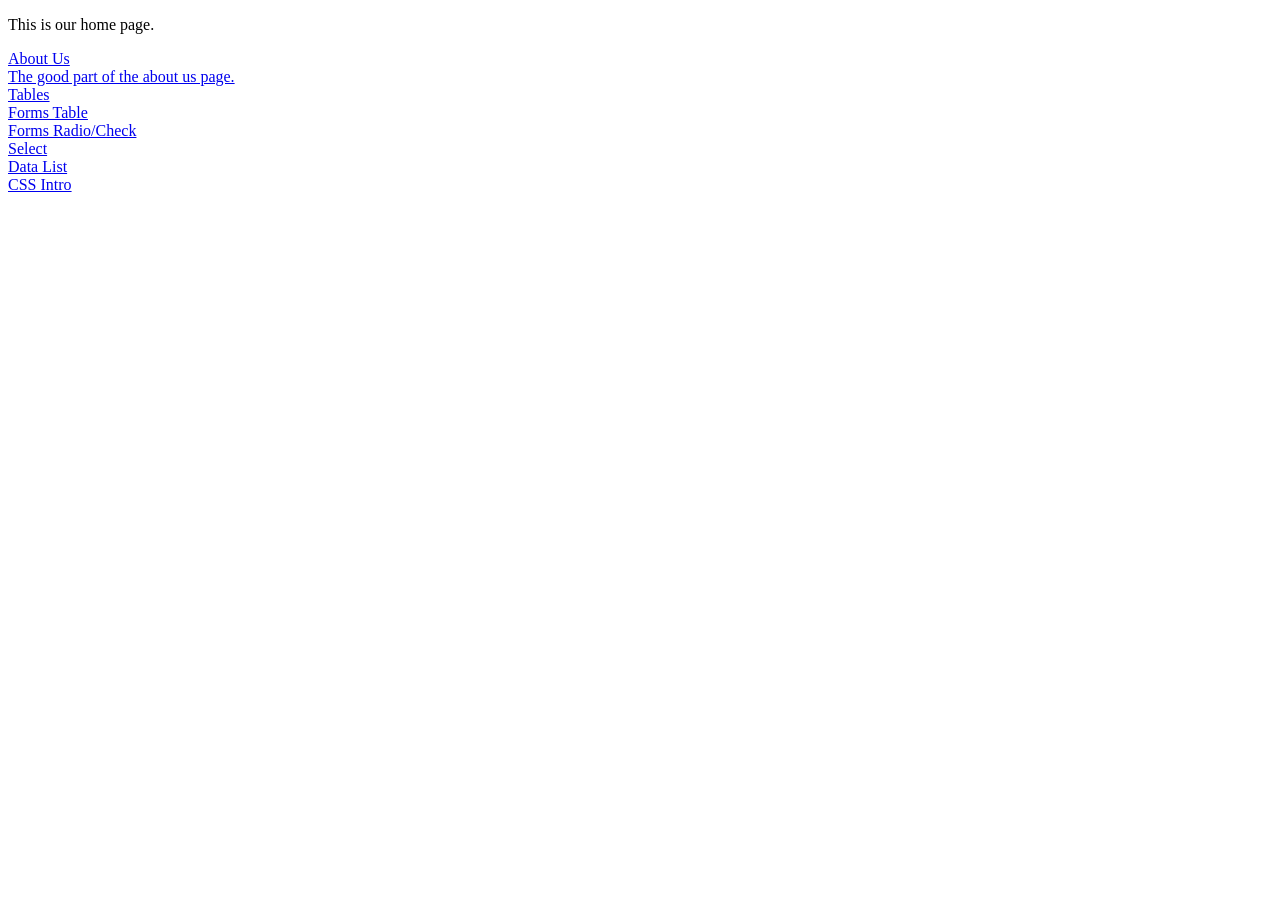
<file: HTML,CSS,JS/index.html>
<!DOCTYPE html>
<html lang="eng">
    <head>
        <title>Home Page</title>
    </head>
    <body>
        <p>This is our home page.</p>
        <a href="aboutus.html" target="_blank">About Us</a><br>
        <a href="aboutus.html#interesting">The good part of the about us page.</a><br>
        <a href="table.html">Tables</a><br>
        <a href="forms.html">Forms Table</a><br>
        <a href="forms2.html">Forms Radio/Check</a><br>
        <a href="select.html">Select</a><br>
        <a href="datalist.html">Data List</a><br>
        <a href="cssintro.html">CSS Intro</a><br>
    </body>
</html>
</file>
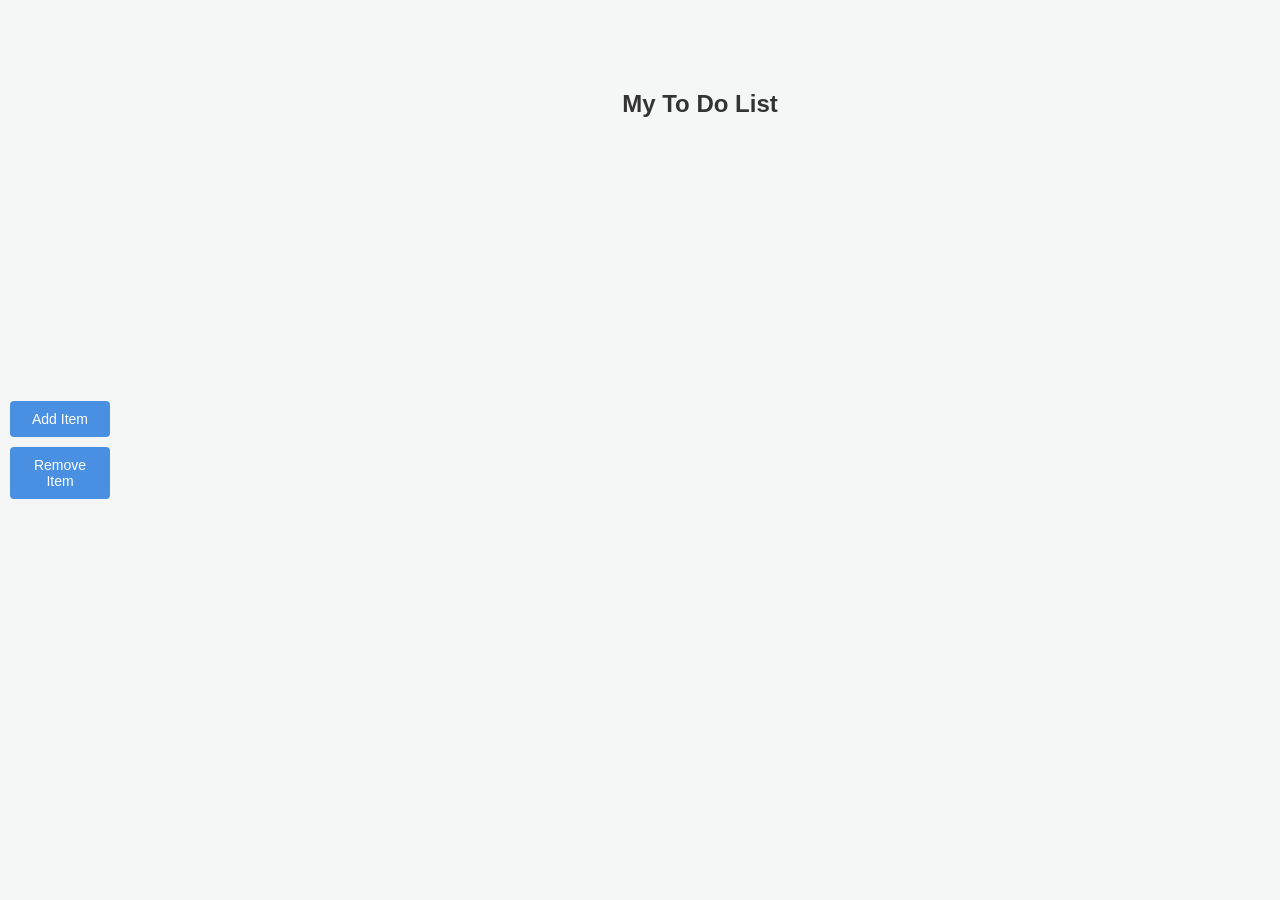
<file: React Course/Simple_TDL-main/index.html>
<!DOCTYPE html>
<html lang="en">
<head>
    <meta charset="UTF-8">
    <meta name="viewport" content="width=device-width, initial-scale=1.0">
    <title>TDL App</title>
    <link rel="stylesheet" href="style.css">
</head>
<body>
    <!-- Sidebar buttons -->
    <div class="buttonContainer">
        <button id="addItem">Add Item</button>
        <button id="removeItem">Remove Item</button>
    </div>

    <!-- Main content -->
    <div class="mainContent">
        <h2 class="mainTitle">My To Do List</h2>

        <!-- Container for cards -->
        <div id="itemCards">
            <p id="defaultMessage" class="default-message">Add an item to begin</p>
        </div>
    </div>

    <!-- Pop-up Form -->
<div id="popupForm" class="popup">
    <div class="popup-content">
        <span class="close-btn">&times;</span>
        <h3>Add a New Task</h3>
        <input type="text" id="taskTitle" placeholder="Task Title" required>
        <textarea id="taskDescription" placeholder="Task Description" required></textarea>
        <input type="date" id="taskDueDate" required> <!-- Due Date Input -->
        <button id="saveTask"> Add Task</button>
    </div>
</div>


    <script src="app.js"></script>
</body>
</html>
</file>
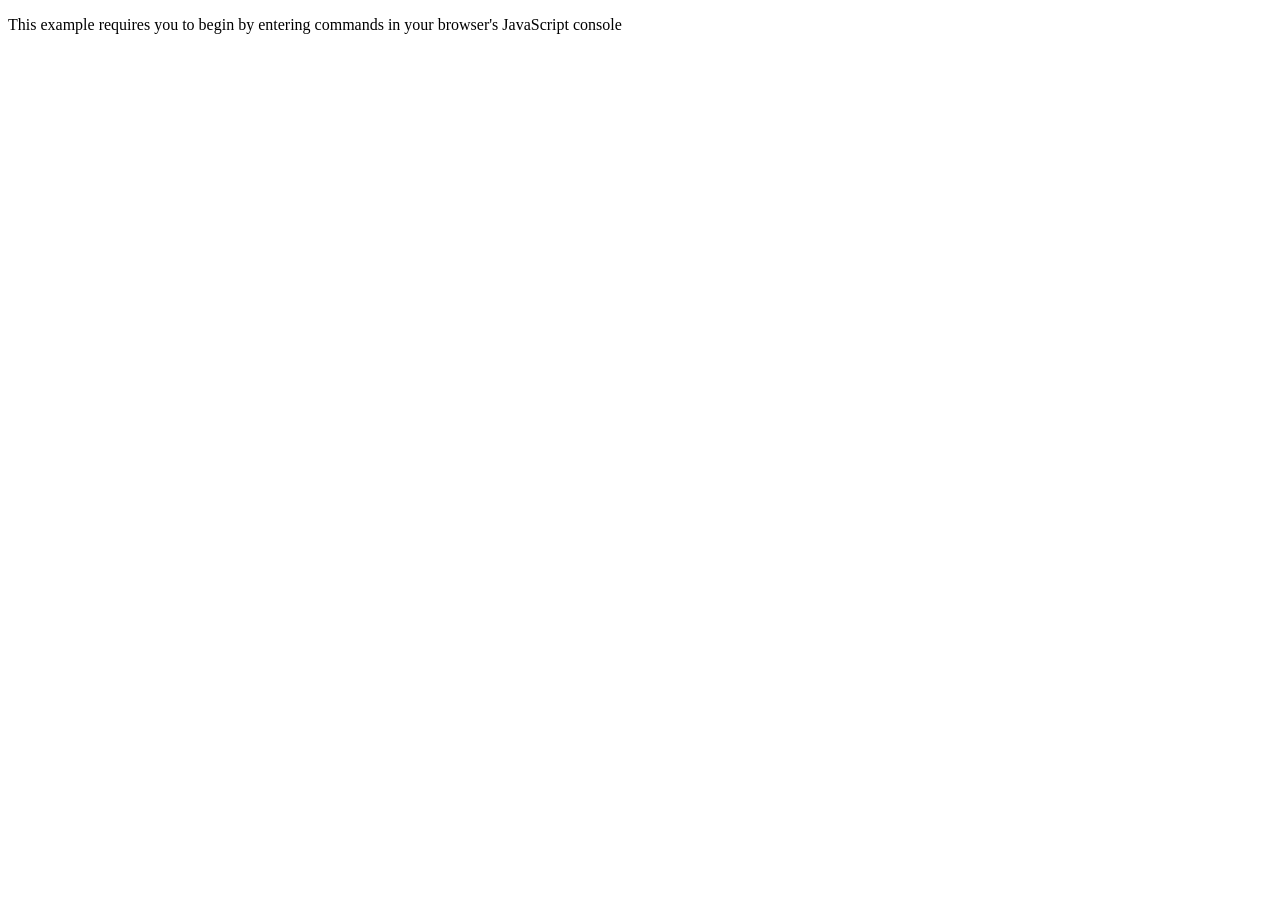
<file: 01-start.html>
<!DOCTYPE html>
<html>
  <head>
    <meta charset="utf-8">
    <title>Object-oriented JavaScript</title>
  </head>

  <body>
    <p>This example requires you to begin by entering commands in your browser's JavaScript console</p>

  </body>

    <script>
      const person = {
      name : {
        first: 'Bob',
        last: 'Smith'
      },
      age: 32,
      gender: 'male',
      interests: ['music', 'skiing'],
      bio: function() {
        alert(this.name[0] + ' ' + this.name[1] + ' is ' + this.age + ' years old. He likes ' + this.interests[0] + ' and ' + this.interests[1] + '.');
      },
      greeting: function() {
        alert('Hi! I\'m ' + this.name[0] + '.');
      }
    };
    </script>
</html>
</file>
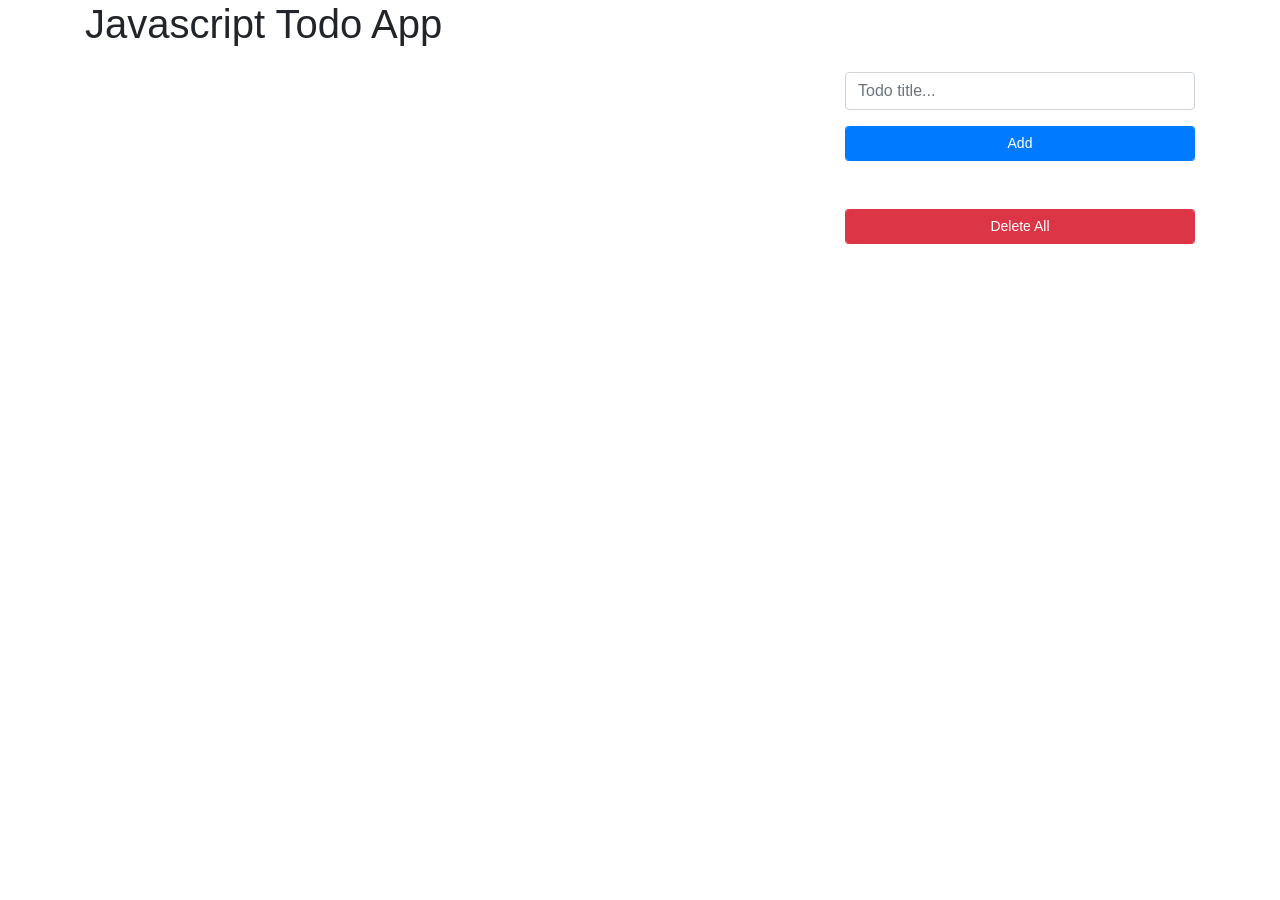
<file: 02-javascript-todo-app.html>
<!DOCTYPE html>
<html>
  <head>
    <meta charset="utf-8">
    <title>JavaScript Tutorial - Working with JSON</title>
    <link rel="stylesheet" href="https://stackpath.bootstrapcdn.com/bootstrap/4.3.1/css/bootstrap.min.css">
    <meta name="viewport" content="width=device-width, initial-scale=1.0">
    <script src="https://ajax.googleapis.com/ajax/libs/jquery/3.4.1/jquery.min.js"></script>
  </head>

  <body>

    <div class="container">
      <h1>Javascript Todo App</h1>
      
      <div class="row mt-4">
        <div class="col-md-8">
          <ul id="todo-list">
            
          </ul>
        </div>
        <div class="col-md-4">
          <form>
            <input type="text" class="form-control" id="todoTitle" placeholder="Todo title...">
            <button onclick="newTodo()" class="addBtn btn btn-sm btn-primary form-control mt-3">Add</span>
          </form>
          <button onclick="deleteAllTodos()" class="addBtn btn btn-sm btn-danger form-control mt-5">Delete All</span>
        </div>
      </div>
      
    </div>

  </body>

  <script>

    var json_data = JSON.parse( localStorage.getItem('json_data') );

    if (json_data) {
      json_data.forEach(element => {
        if (element) {
          newTodo(element.title, element.id);
        }
      });
    }

    registerEventListeners();

    function registerEventListeners() {
      $(".delete").on("click", function(){
        var todoID = $(this).parent().attr('data-id');
        deleteTodo(todoID);
      });
    }

    function deleteTodo(todoID) {
      $("li[data-id="+todoID+"]").slideUp();
      
      var json_temp = JSON.parse( localStorage.getItem('json_data') );
      delete json_temp[todoID];
      localStorage.setItem('json_data', 
        JSON.stringify(json_temp)
      );

    }

    function newTodo(todoTitle, todoID) {
      if (!todoTitle && !todoID) {
        todoTitle = document.getElementById("todoTitle").value;
        if (todoTitle) {
          var todoID = storeTodoLocal(todoTitle);
        }
      }
      if (todoTitle) {
        var todoHTML = '<li style="display:none" data-id="' + todoID + '">' + todoTitle + '<a href="#" class="btn btn-sm btn-danger m-1 delete">Delete</a></li>';
        $("#todo-list").append(todoHTML);
        $("li[data-id="+todoID+"]").fadeIn();
        registerEventListeners();
      }
    }

    function storeTodoLocal(todoTitle) {
      
      // retrieve and parse existing JSON from localstorage
      var json_temp = JSON.parse( localStorage.getItem('json_data') );

      if (!json_temp) {
        json_temp = [];
      }

      // creating a new todo ID based on length of existing localstorage array
      var todoID = json_temp.length;

      // add new todo object to JSON
      json_temp.push({
        "id": todoID,
        "title": todoTitle,
        "completed": false
      });

      // log updated JSON to console
      console.log(json_temp);

      // stringify updated JSON and store back in localStorage
      localStorage.setItem('json_data', 
        JSON.stringify(json_temp)
      );

      // return ID of new todo
      return todoID;

    }

    function deleteAllTodos() {
      if (confirm("Are you sure you want to delete all of your Todos?")) {
        localStorage.removeItem('json_data');
        $("#todo-list").empty();
      }
    }

  </script>

</html>
</file>
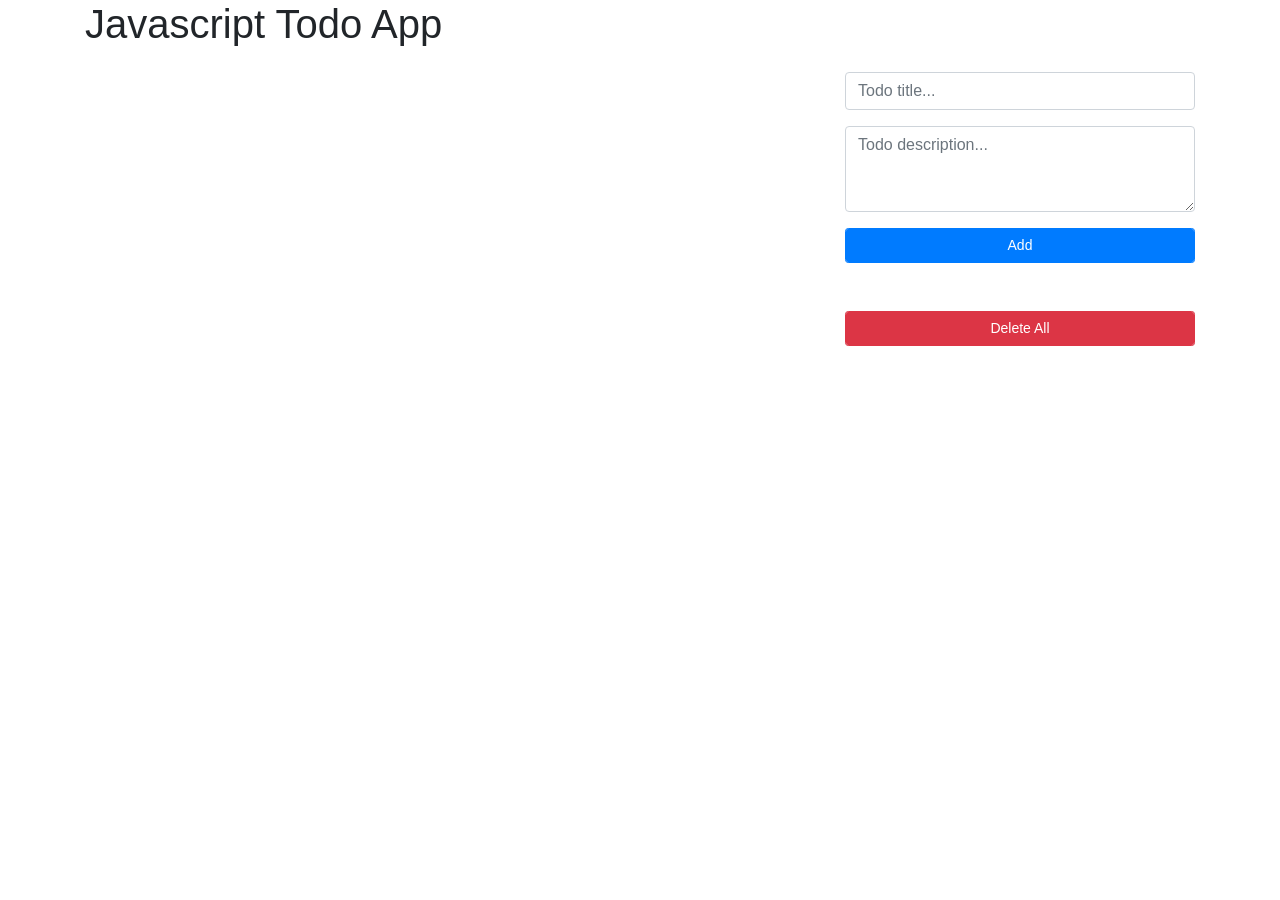
<file: 03-javascript-todo-app-advanced.html>
<!DOCTYPE html>
<html>
  <head>
    <meta charset="utf-8">
    <title>JavaScript Tutorial - Working with JSON</title>
    <link rel="stylesheet" href="https://stackpath.bootstrapcdn.com/bootstrap/4.3.1/css/bootstrap.min.css">
    <meta name="viewport" content="width=device-width, initial-scale=1.0">
    <script src="https://ajax.googleapis.com/ajax/libs/jquery/3.4.1/jquery.min.js"></script>
    <script src="https://maxcdn.bootstrapcdn.com/bootstrap/4.0.0/js/bootstrap.min.js" integrity="sha384-JZR6Spejh4U02d8jOt6vLEHfe/JQGiRRSQQxSfFWpi1MquVdAyjUar5+76PVCmYl" crossorigin="anonymous"></script>
  </head>

  <body>

    <div class="container">
      <h1>Javascript Todo App</h1>
      
      <div class="row mt-4">
        <div class="col-md-8">
          <ul id="todo-list">
            
          </ul>
        </div>
        <div class="col-md-4">
          <form>
            <input type="text" class="form-control" id="todoTitle" placeholder="Todo title...">
            <textarea rows="3" class="form-control mt-3" id="todoDesc" placeholder="Todo description..."></textarea>
            <button onclick="newTodo()" class="addBtn btn btn-sm btn-primary form-control mt-3">Add</span>
          </form>
          <button onclick="deleteAllTodos()" class="addBtn btn btn-sm btn-danger form-control mt-5">Delete All</span>
        </div>
      </div>
      
    </div>

    <div class="modal" tabindex="-1" role="dialog" id="todoModal">
      <div class="modal-dialog" role="document">
        <div class="modal-content">
          <div class="modal-header">
            <h5 class="modal-title">Todo Details</h5>
            <button type="button" class="close" data-dismiss="modal" aria-label="Close">
              <span aria-hidden="true">&times;</span>
            </button>
          </div>
          <div class="modal-body">
            <p>Title: <span id="todo-title"></span></p>
            <p>Description: <span id="todo-description"></span></p>
          </div>
          <div class="modal-footer">
            <button type="button" class="btn btn-primary">Save changes</button>
            <button type="button" class="btn btn-secondary" data-dismiss="modal">Close</button>
          </div>
        </div>
      </div>
    </div>

  </body>

  <script>

    var json_data = JSON.parse( localStorage.getItem('json_data') );

    if (json_data) {
      json_data.forEach(element => {
        if (element) {
          newTodo(element.title, element.description, element.id);
        }
      });
    }

    registerEventListeners();

    function registerEventListeners() {
      $(".delete").on("click", function(){
        var todoID = $(this).parent().attr('data-id');
        deleteTodo(todoID);
      });
      $("a[data-target='#todoModal']").on("click", function() {
        var todoID = $(this).parent().attr('data-id');
        var currentTodo = getTodo( todoID );
        console.log(currentTodo);
        $("span#todo-title").html(currentTodo.title);
        $("span#todo-description").html(currentTodo.description);
      })
    }

    function getTodo(id) {
      var json_temp = JSON.parse( localStorage.getItem('json_data') );
      return json_temp[id];
    }

    function deleteTodo(todoID) {
      $("li[data-id="+todoID+"]").slideUp();
      
      var json_temp = JSON.parse( localStorage.getItem('json_data') );
      delete json_temp[todoID];
      localStorage.setItem('json_data', 
        JSON.stringify(json_temp)
      );

    }

    function newTodo(todoTitle, todoDesc, todoID) {
      if (!todoTitle && !todoID) {
        todoTitle = document.getElementById("todoTitle").value;
        todoDesc = document.getElementById("todoDesc").value;
        if (todoTitle) {
          var todoID = storeTodoLocal(todoTitle, todoDesc);
        }
      }
      if (todoTitle) {
        var todoHTML = '<li style="display:none" data-id="' + todoID + '"><a href="#" data-toggle="modal" data-target="#todoModal">' + todoTitle + '</a> <a href="#" class="btn btn-sm btn-danger m-1 delete">Delete</a></li>';
        $("#todo-list").append(todoHTML);
        $("li[data-id="+todoID+"]").fadeIn();
        registerEventListeners();
      }
    }

    function storeTodoLocal(todoTitle, todoDesc) {
      
      // retrieve and parse existing JSON from localstorage
      var json_temp = JSON.parse( localStorage.getItem('json_data') );

      if (!json_temp) {
        json_temp = [];
      }

      // creating a new todo ID based on length of existing localstorage array
      var todoID = json_temp.length;

      // add new todo object to JSON
      json_temp.push({
        "id": todoID,
        "title": todoTitle,
        "description": todoDesc,
        "completed": false
      });

      // log updated JSON to console
      console.log(json_temp);

      // stringify updated JSON and store back in localStorage
      localStorage.setItem('json_data', 
        JSON.stringify(json_temp)
      );

      // return ID of new todo
      return todoID;

    }

    function deleteAllTodos() {
      if (confirm("Are you sure you want to delete all of your Todos?")) {
        localStorage.removeItem('json_data');
        $("#todo-list").empty();
      }
    }

  </script>

</html>
</file>
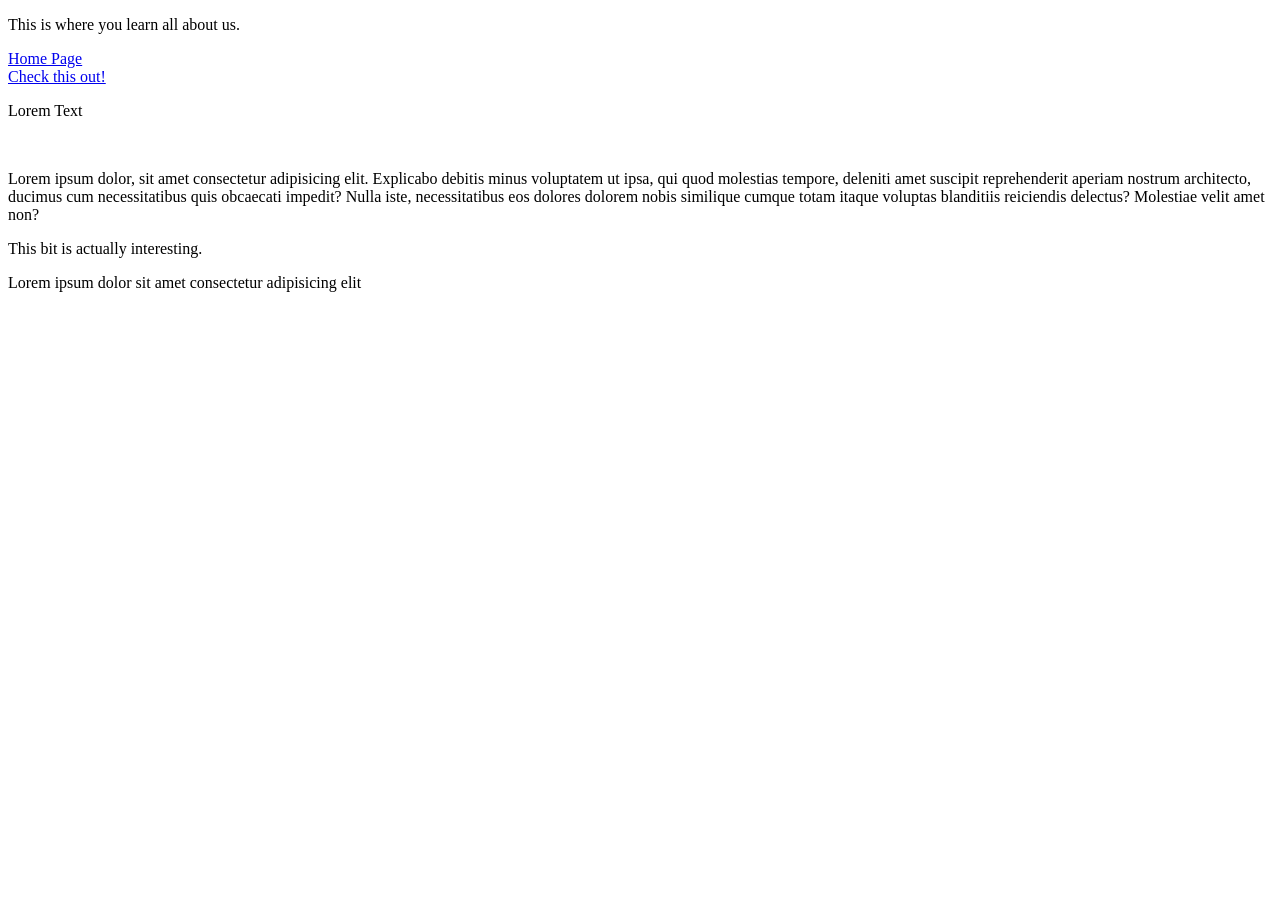
<file: HTML,CSS,JS/aboutus.html>
<!DOCTYPE html>
<html lang="en">
<head>
    <meta charset="UTF-8">
    <meta name="viewport" content="width=device-width, initial-scale=1.0">
    <title>About uS</title>
</head>
<body>
    <p>This is where you learn all about us.</p>
    <a href="index.html">Home Page</a><br>
    <a href="https://en.wikipedia.org/wiki/Dachshund">Check this out!</a>
    <p>Lorem Text</p><br>
    <p>Lorem ipsum dolor, sit amet consectetur adipisicing elit. Explicabo debitis minus voluptatem ut ipsa, qui quod molestias tempore, deleniti amet suscipit reprehenderit aperiam nostrum architecto, ducimus cum necessitatibus quis obcaecati impedit? Nulla iste, necessitatibus eos dolores dolorem nobis similique cumque totam itaque voluptas blanditiis reiciendis delectus? Molestiae velit amet non?</p>
    <p id="interesting">This bit is actually interesting.</p>
    <p>Lorem ipsum dolor sit amet consectetur adipisicing elit</p>
</body>
</html>
</file>
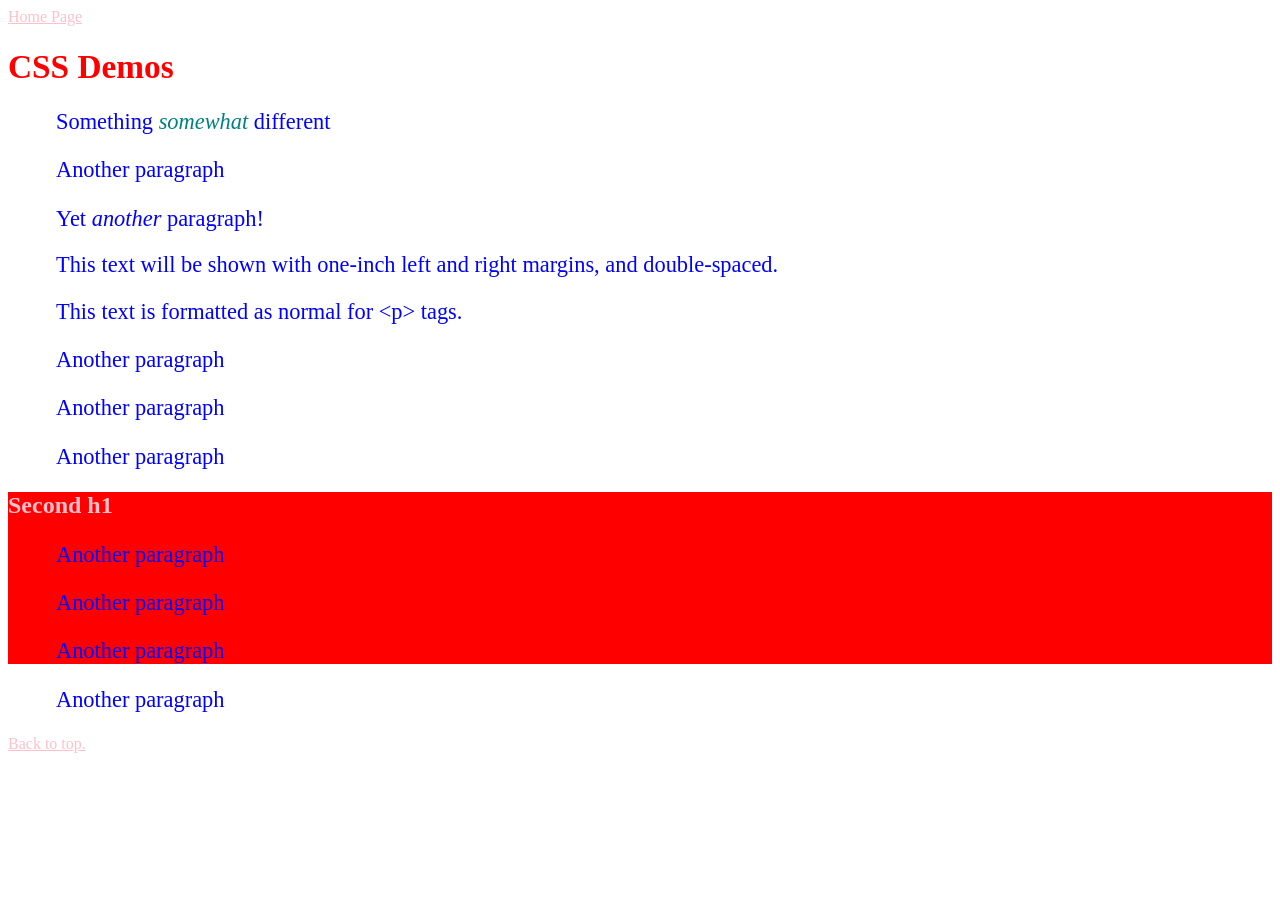
<file: HTML,CSS,JS/cssintro.html>
<!DOCTYPE html>
<html lang="en">
<head>
    <title>CSS Intro</title>
    <link rel="stylesheet" href="style/mystyle.css">
</head>
<body>
    <a href="index.html">Home Page</a><br>
    <h1>CSS Demos</h1>
    <p>Something <em>somewhat</em> different</p>
    <p>Another paragraph</p>
    <p>Yet <i>another</i> paragraph!</p>
    <p style="margin-left: 0.5in; margin-right: 1in; line-height:100%">
  This text will be shown with one-inch left and right margins, and double-spaced.
</p>
<p>
  This text is formatted as normal for &lt;p&gt; tags.
</p>
<p>Another paragraph</p>
<p>Another paragraph</p>
<p>Another paragraph</p>
<div id="separate">
    <h2>Second h1</h1>
    <p>Another paragraph</p>
    <p>Another paragraph</p>
    <p>Another paragraph</p>
</div>
<p>Another paragraph</p>
<a href="cssintro.html">Back to top.</a>
</body>
</html>
</file>
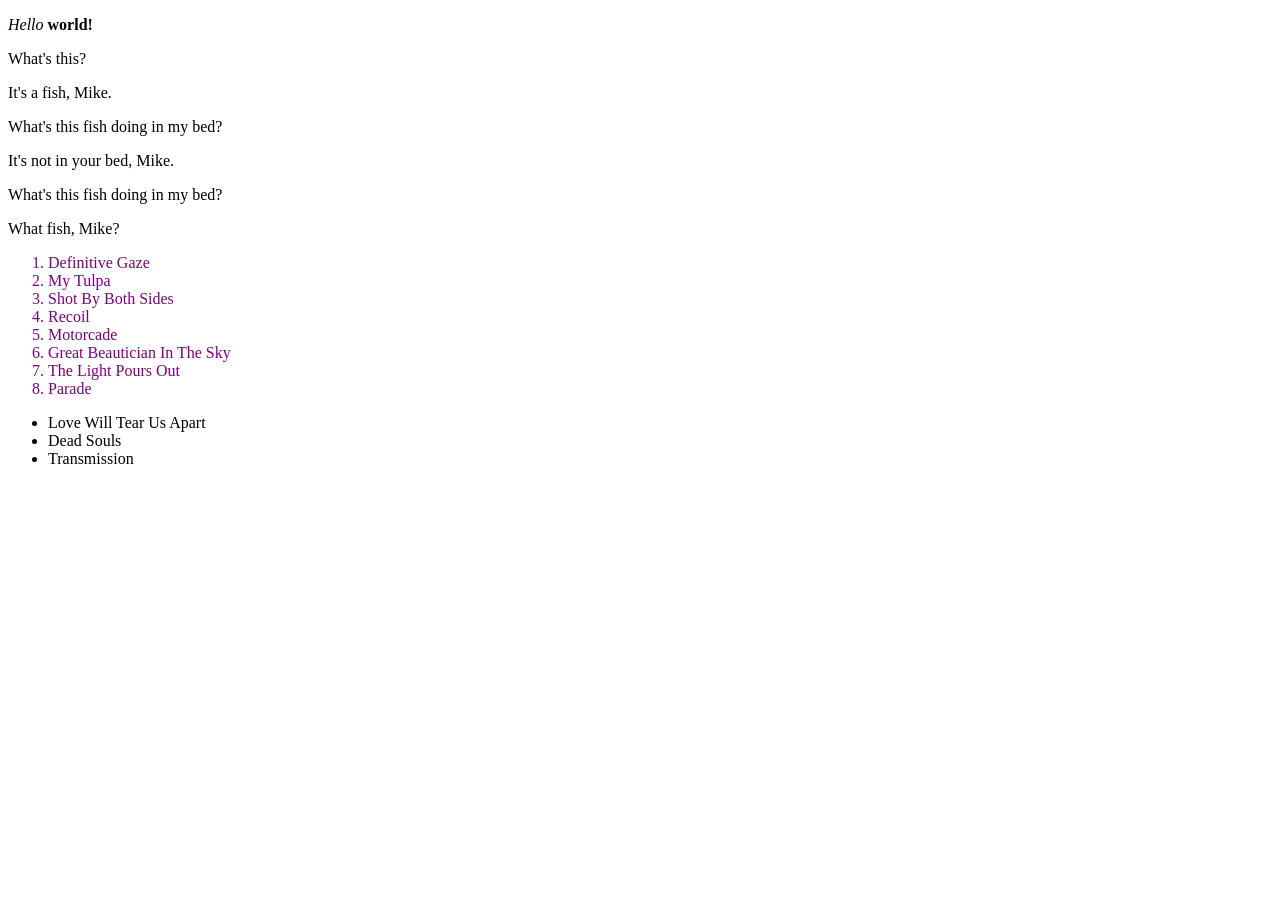
<file: HTML,CSS,JS/Demo1.html>
<!DOCTYPE html>
<html lang="eng">
<head>
<title>Demo 1</title>
<link href="style/inheritance.css" rel="stylesheet"/>
</head>
<body>
    <article>
        <p>
            <em>Hello </em>
            <strong>world!</strong>
        </p>
        <div>
            <p>What's this?</p>
            <p>It's a fish, Mike.</p>
            <p>What's this fish doing in my bed?</p>
            <p>It's not in your bed, Mike.</p>
            <p>What's this fish doing in my bed?</p>
            <p>What fish, Mike?</p>
        </div>
        <ol>
            <li>Definitive Gaze</li>
            <li>My Tulpa</li>
            <li>Shot By Both Sides</li>
            <li>Recoil</li>
            <li>Motorcade</li>
            <li>Great Beautician In The Sky</li>
            <li>The Light Pours Out</li>
            <li>Parade</li>
        </ol>
        <ul>
            <li>Love Will Tear Us Apart</li>
            <li>Dead Souls</li>
            <li>Transmission</li>
        </ul>
    </article>
</body>
</html>
</file>
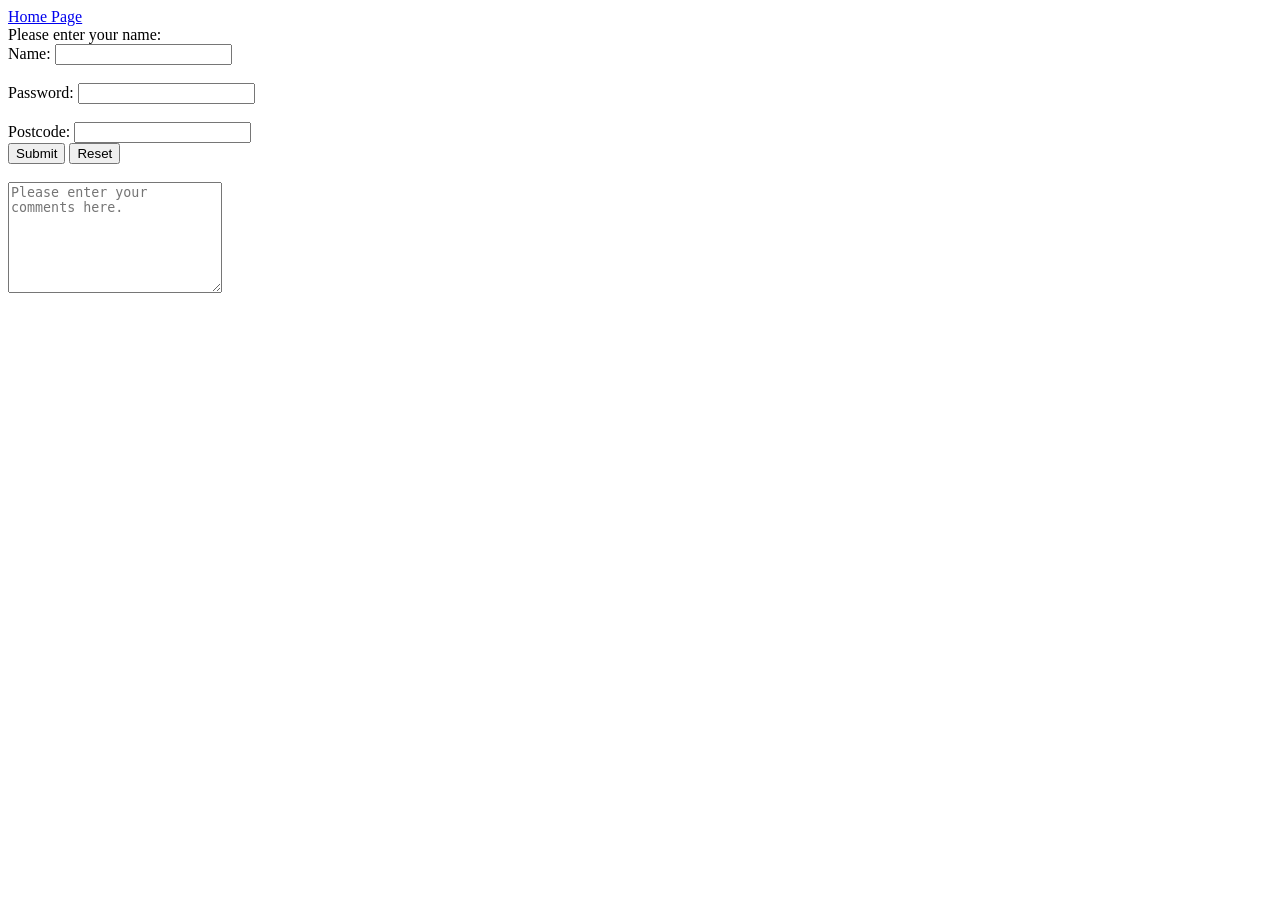
<file: HTML,CSS,JS/Forms.html>
<!DOCTYPE html>
<html lang="en">
<head>
    <meta charset="UTF-8">
    <meta name="viewport" content="width=device-width, initial-scale=1.0">
    <title>Forms</title>
</head>
<body>
    <a href="index.html">Home Page</a><br>
    <form>
        Please enter your name:
        <br>
        Name: <input type="text" size="20" name="Name">
        <br>
        <br>
        Password: <input type="text" size="20" name="Password">
        <br>
        <br>
        Postcode: <input type="text" size="20" name="Postcode">
        <br>
        <input type="submit" name="submitBtn" value="Submit">
        <input type="reset" name="resetBtn" value="Reset">
        <br>
        <br>
        <textarea
            name="Feedback"
            cols="24"
            rows="7"
            placeholder="Please enter your comments here."
            ></textarea>
    </form>
</body>
</html>
</file>
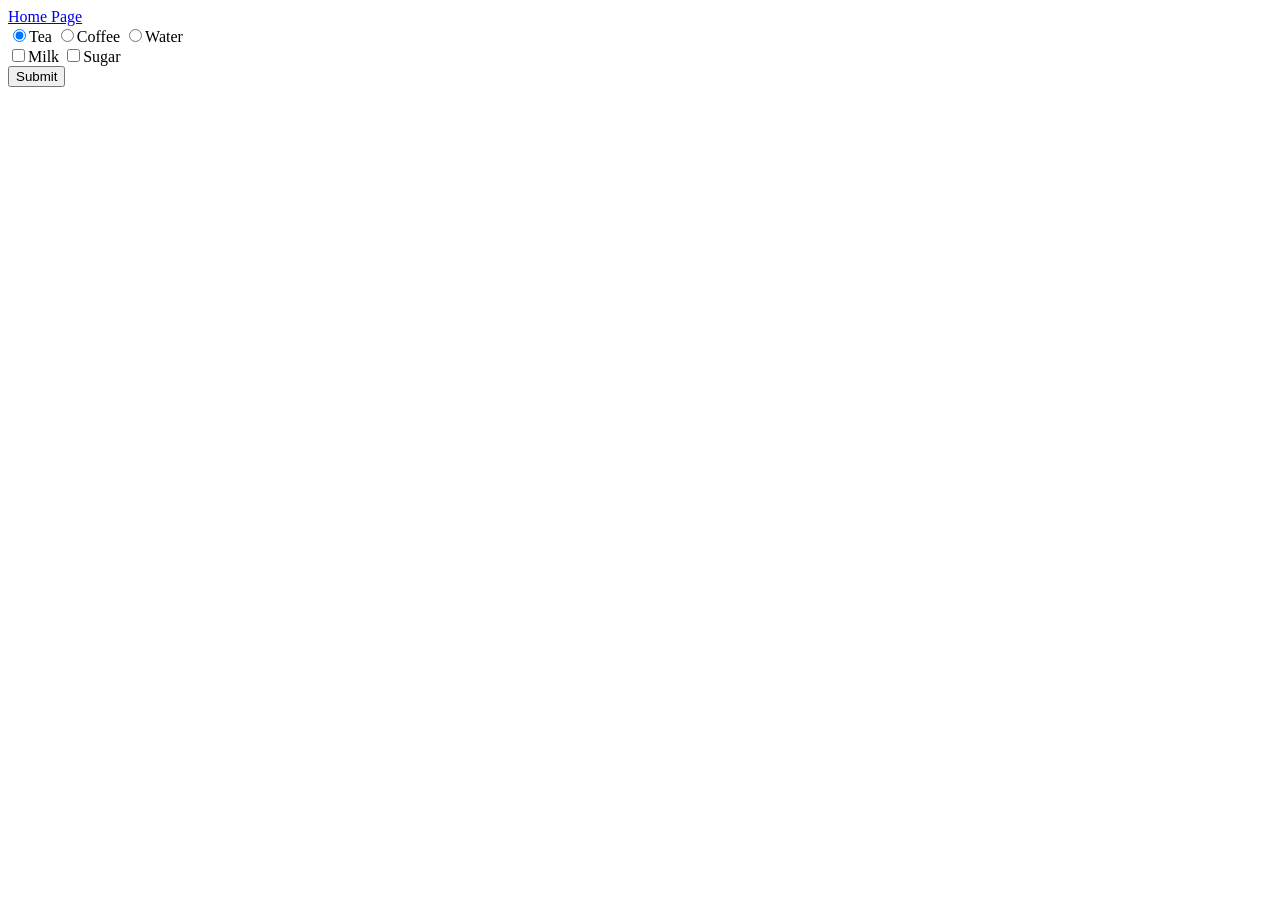
<file: HTML,CSS,JS/forms2.html>
<!DOCTYPE html>
<html lang="en">
<head>
    <meta charset="UTF-8">
    <meta name="viewport" content="width=device-width, initial-scale=1.0">
    <title>Forms Radio/Check</title>
</head>
<body>
    <a href="index.html">Home Page</a><br>
    <form>
        <input type="radio" checked name="RadioDrinks" value="Tea">Tea
        <input type="radio" name="RadioDrinks" value="Coffee">Coffee
        <input type="radio" name="RadioDrinks" value="Water">Water<br>
        <input type="checkbox" name="CheckMilk" value="Yes">Milk
        <input type="checkbox" name="CheckSugar" value="Yes">Sugar<br>
        <input type="submit" name="submitBtn" value="Submit">
    </form>
</body>
</html>
</file>
<file: React Course/Simple_TDL-main/style.css>
/* ============================= */
/* 🌟 Global Reset & Layout Setup */
/* ============================= */

* {
    margin: 0;
    padding: 0;
    box-sizing: border-box;
}

/* Main Body Styling */
body {
    font-family: 'Arial', sans-serif;
    background-color: #f4f7f6;
    color: #333;
    display: flex;
    justify-content: center;
    align-items: center;
    height: 100vh;
    text-align: center;
    flex-direction: row;
    padding: 20px;
    overflow: hidden; /* Prevents full-page scrolling */
}

/* ============================= */
/* 🎛 Sidebar Buttons Styling */
/* ============================= */

.buttonContainer {
    position: fixed;
    left: 10px;
    top: 50%;
    transform: translateY(-50%);
    display: flex;
    flex-direction: column;
    gap: 10px;
}

/* General Button Styles */
button {
    background-color: #4a90e2;
    color: white;
    font-size: 14px;
    padding: 10px 20px;
    border: none;
    border-radius: 4px;
    cursor: pointer;
    transition: background-color 0.3s ease;
    width: 100px;
}

button:hover {
    background-color: #357ab7;
}

/* ============================= */
/* 📌 Main Content Layout */
/* ============================= */

.mainContent {
    display: flex;
    flex-direction: column;
    align-items: center;
    width: 100%;
    max-width: 500px;
    margin-left: 120px; /* Creates space for sidebar buttons */
    height: 80vh; /* Ensures it fits within the viewport */
}

/* Page Title */
.mainTitle {
    font-size: 24px;
    margin-bottom: 10px;
}

/* ============================= */
/* 📝 Task Card Styles */
/* ============================= */

#itemCards {
    display: flex;
    flex-direction: column;
    align-items: center;
    gap: 5px;
    width: 100%;
    max-height: 70vh; /* Allows better usage of vertical space */
    overflow-y: auto;
    padding: 10px;
    border-radius: 8px;
}

/* Default Message (if no tasks) */
.default-message {
    font-size: 16px;
    color: #888;
}

/* Individual Task Card */
.cardWrapper {
    background-color: #fff;
    padding: 10px;
    border-radius: 8px;
    width: 90%;
    max-width: 400px;
    box-shadow: 0 2px 4px rgba(0, 0, 0, 0.1);
    display: flex;
    flex-direction: column;
    transition: opacity 0.3s ease, transform 0.3s ease; /* Smooth transition for removal */
}

/* Smooth transition for task removal */
.cardWrapper.removing {
    opacity: 0;
    transform: translateX(-100%);
    transition: opacity 0.3s ease, transform 0.3s ease;
}

/* Task Card Content */
.itemCard {
    padding: 8px;
    display: flex;
    flex-direction: column;
    gap: 5px;
    background-color: #f9f9f9;
    border-radius: 6px;
    box-shadow: 0 2px 4px rgba(0, 0, 0, 0.1);
}

/* Task Title */
.cardTitle {
    font-size: 16px;
    font-weight: bold;
}

/* Task Description */
.cardDescription {
    font-size: 14px;
    color: #555;
}

/* Due Date Styling */
.cardDueDate {
    font-size: 12px;
    color: #888;
    margin-top: -5px;
}

/* ============================= */
/* ✅ Checkbox & Edit Button Styles */
/* ============================= */

.checkboxLabel {
    display: flex;
    align-items: center;
    font-size: 14px;
    gap: 5px;
}

.checkboxLabel input {
    margin-right: 5px;
}

/* Edit Button */
.editButton {
    background-color: #ffa500;
    color: white;
    font-size: 12px;
    padding: 5px 10px;
    border: none;
    border-radius: 4px;
    cursor: pointer;
    transition: background-color 0.3s ease;
    margin-top: 5px;
}

.editButton:hover {
    background-color: #e69500;
}

/* ============================= */
/* 🎭 Popup Form Styling */
/* ============================= */

/* Popup Background */
/* Popup Background */
.popup {
    display: none;
    position: fixed;
    top: 0;
    left: 0;
    width: 100%;
    height: 100%;
    background: rgba(0, 0, 0, 0.5);
    justify-content: center;
    align-items: center;
    z-index: 1000; /* Ensure it's above other elements */
}

/* Popup Content Box */
.popup-content {
    background: white;
    padding: 20px;
    border-radius: 8px;
    width: 90%;
    max-width: 400px;
    text-align: center;
    box-shadow: 0 4px 8px rgba(0, 0, 0, 0.2);
    z-index: 1001; /* Ensure it's above the popup background */
}

/* Close Button */
.close-btn {
    position: absolute;
    top: 10px;
    right: 15px;
    font-size: 24px;
    cursor: pointer;
}

/* Input Fields */
input, textarea {
    width: 100%;
    margin: 10px 0;
    padding: 10px;
    border: 1px solid #ccc;
    border-radius: 4px;
}

/* Save Task Button */
button#saveTask {
    background-color: #28a745;
    color: white;
}

/* ============================= */
/* 📱 Responsive Design */
/* ============================= */

@media (max-width: 768px) {
    body {
        flex-direction: column;
        align-items: center;
    }

    /* Adjust Sidebar Buttons for Mobile */
    .buttonContainer {
        position: static;
        flex-direction: row;
        margin-bottom: 10px;
    }

    button {
        width: auto;
        font-size: 12px;
        padding: 8px 12px;
    }

    /* Adjust Main Content */
    .mainContent {
        margin-left: 0;
        width: 90%;
        height: auto;
    }

    #itemCards {
        max-height: 60vh;
    }
}

/* Action Container for Buttons & Checkbox */
.actionContainer {
    display: flex;
    justify-content: space-between;
    align-items: center;
    margin-top: 10px;
}

/* Strikethrough effect for completed tasks */
.cardWrapper.completed .cardTitle,
.cardWrapper.completed .cardDescription {
    text-decoration: line-through;
    opacity: 0.7;
}

/* Complete Button Styles */
.completeButton {
    background-color: #28a745; /* Green color */
    color: white;
    font-size: 12px;
    padding: 5px 10px;
    border: none;
    border-radius: 4px;
    cursor: pointer;
    transition: background-color 0.3s ease;
    margin-top: 5px;
}

.completeButton:hover {
    background-color: #218838; /* Darker green on hover */
}

.completeButton:active {
    background-color: #1e7e34; /* Even darker green on click */
}
</file>
<file: HTML,CSS,JS/style/mystyle.css>
em {
    color: teal;
}
h1 { 
    font-size: 25pt;
    font-weight:bold; 
    color: red; 
}
p { 
    color: blue;
    font-size: 1.4em;
    margin-left: 0.5in;
    margin-right: 1in; 
}
div {
    background-color: red;
}
h2, a {
    color: pink;
}
</file>
<file: HTML,CSS,JS/style/inheritance.css>
ol li {
    color: purple;
}
</file>
